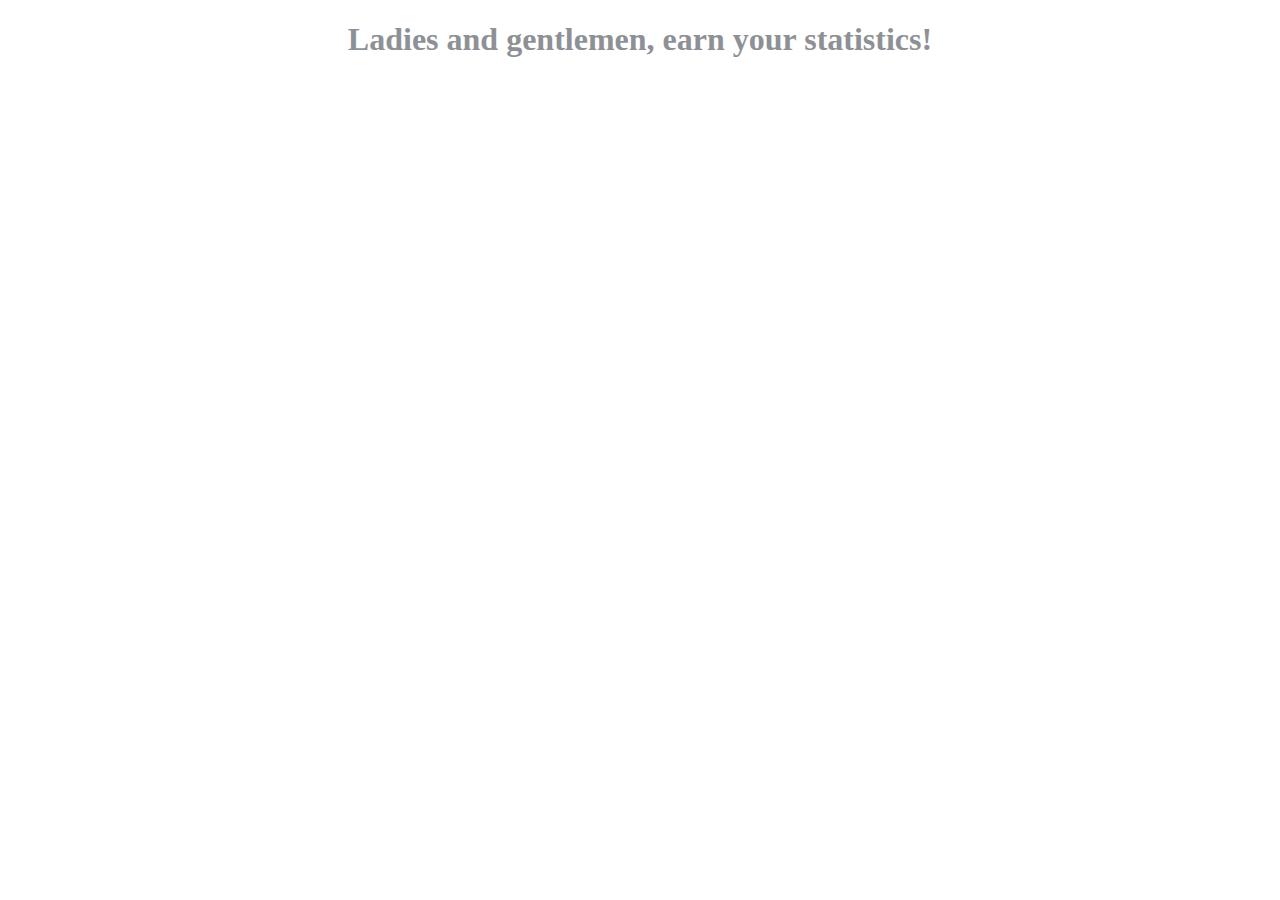
<file: memory/index.html>
<!DOCTYPE html>
<html lang="en-us">
<head>
    <meta charset="utf-8">
    <title>StatMem</title>
    <link rel="stylesheet" href="css/memory.css" type="text/css" />
    <script src="//ajax.googleapis.com/ajax/libs/jquery/1.9.1/jquery.min.js"></script>
    <script type="text/javascript" src="js/jqmigrate.js"></script>
    <script type="text/javascript" src="js/memory.js"></script>
</head>
<body>
    <h1 class="intro">
        Ladies and gentlemen, earn your statistics!
    </h1>
    <div id="cards">
    </div>
    <p class="footer">Data: Reference Series from OECD</p>
    <script src="js/apidata.js"></script>
<script>
  (function(i,s,o,g,r,a,m){i['GoogleAnalyticsObject']=r;i[r]=i[r]||function(){
  (i[r].q=i[r].q||[]).push(arguments)},i[r].l=1*new Date();a=s.createElement(o),
  m=s.getElementsByTagName(o)[0];a.async=1;a.src=g;m.parentNode.insertBefore(a,m)
  })(window,document,'script','//www.google-analytics.com/analytics.js','ga');

  ga('create', getGAKey(), getGADomain());
  ga('send', 'pageview');

</script>
</body>
</html>
</file>
<file: memory/css/memory.css>
.intro {
    text-align: center;
    color: #6b7077;
    display: none;
}

#cards {
    display: none;
}

.footer {
    font-size: .6em;
    color: gray;
    text-align: center;
    clear: left;
    display: none;
}

/* based on http://css3playground.com/flip-card.php */

.panel {
    float: left;
	width: 200px;
	height: 200px;
	margin: 20px;
	position: relative;
	font-size: .8em;
}
/* -- make sure to declare a default for every property that you want animated -- */
/* -- general styles, including Y axis rotation -- */
.panel .front {
	float: none;
	position: absolute;
	top: 0;
	left: 0;
	z-index: 900;
	width: inherit;
	height: inherit;
	border: 1px solid #ccc;
	background: #6b7077;
	text-align: center;

	-moz-box-shadow: 0 1px 5px rgba(0,0,0,0.9);
	-webkit-box-shadow: 0 1px 5px rgba(0,0,0,0.9);
	box-shadow: 0 1px 5px rgba(0,0,0,0.9);

	-webkit-backface-visibility: hidden;

	-moz-backface-visibility: hidden;

	/* -- transition is the magic sauce for animation -- */
	-o-transition: all .4s ease-in-out;
	-ms-transition: all .4s ease-in-out;
	-moz-transition: all .4s ease-in-out;
	-webkit-transition: all .4s ease-in-out;
	transition: all .4s ease-in-out;
}
.panel.flip .front {
	z-index: 900;
	border-color: #eee;
	background: #333;

	
	-moz-box-shadow: 0 15px 50px rgba(0,0,0,0.2);
	-webkit-box-shadow: 0 15px 50px rgba(0,0,0,0.2);
	box-shadow: 0 15px 50px rgba(0,0,0,0.2);
}

.panel .back {
	float: none;
	position: absolute;
	top: 0;
	left: 0;
	z-index: 800;
	width: inherit;
	height: inherit;
	border: 1px solid #ccc;
	background: #333;
	text-shadow: 1px  1px 1px rgba(0,0,0,0.6); 
    vertical-align: middle;
	
	-webkit-backface-visibility: hidden;

	-moz-backface-visibility: hidden;

	/* -- transition is the magic sauce for animation -- */
	-o-transition: all .4s ease-in-out;
	-ms-transition: all .4s ease-in-out;
	-moz-transition: all .4s ease-in-out;
	-webkit-transition: all .4s ease-in-out;
	transition: all .4s ease-in-out;
}

.panel.flip .back {
	z-index: 1000;
	background: #80868d;

	box-shadow: 0 15px 50px rgba(0,0,0,0.2);
	-moz-box-shadow: 0 15px 50px rgba(0,0,0,0.2);
	-webkit-box-shadow: 0 15px 50px rgba(0,0,0,0.2);
}

/* -- X axis rotation for click panel -- */
.click .front {
	cursor: pointer;
}
.click.flip .front {
	-webkit-transform: rotateX(180deg);
	-moz-transform: rotateX(180deg);
}
.click .back {
	cursor: pointer;
	-webkit-transform: rotateX(-180deg);
	-moz-transform: rotateX(-180deg);
}
.click.flip .back {
	-webkit-transform: rotateX(0deg);
	-moz-transform: rotateX(0deg);
}


/* -- cosmetics -- */
.panel .pad {padding: 0 15px; }
.panel.flip .action {display: none; }
</file>
